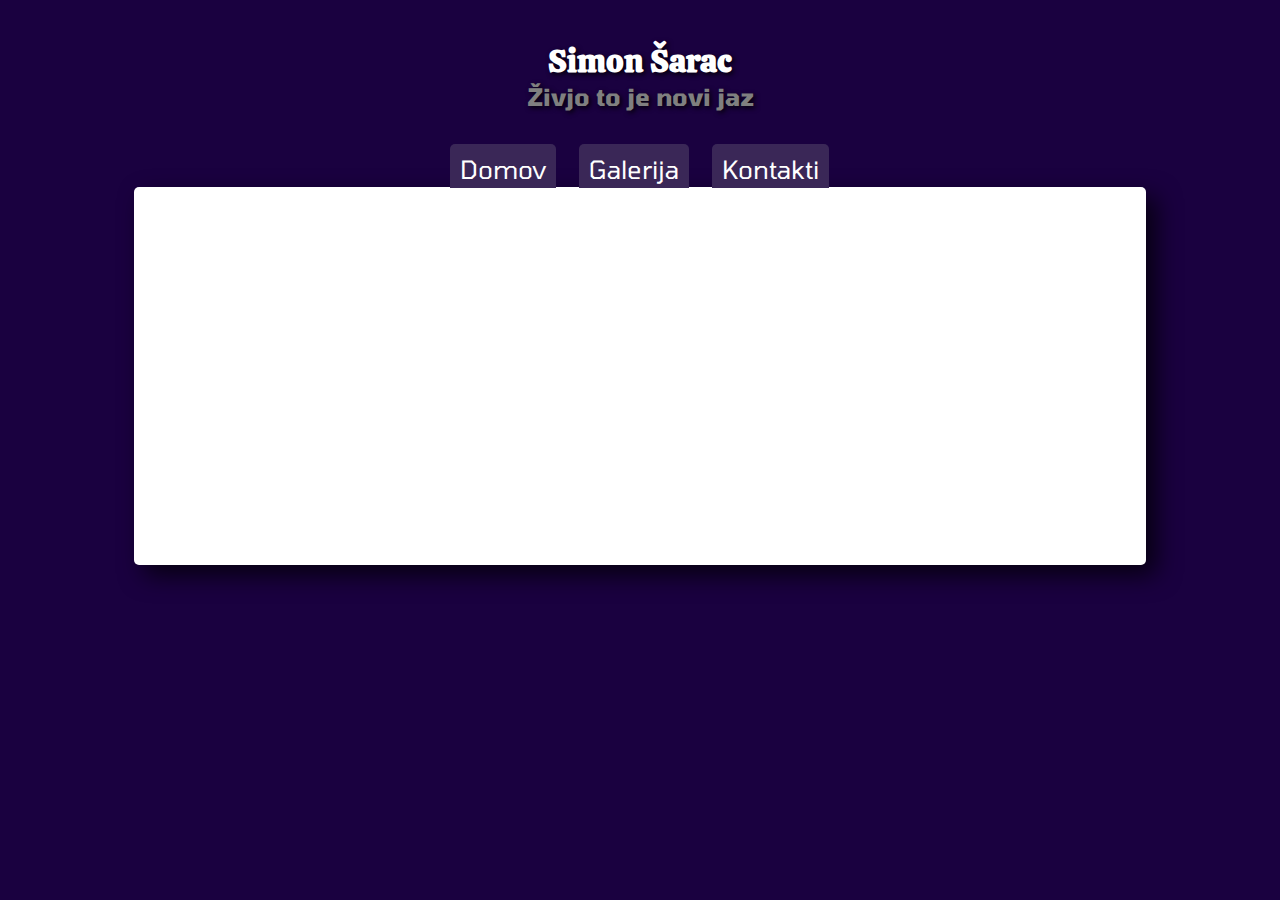
<file: index.html>
<!DOCTYPE html>
<html lang="en" dir="ltr">
  <head>
    <meta charset="utf-8">
    <title>Simon Šarac</title>
<link rel="stylesheet" href="index.css">
<link href="https://fonts.googleapis.com/css?family=Tomorrow&display=swap" rel="stylesheet">
  </head><link href="https://fonts.googleapis.com/css?family=Calistoga|Tomorrow&display=swap" rel="stylesheet">
  <body>


    <div id="platno">
      <h1 id="naslov">Simon Šarac</h1>
      <h2 id="opis">Živjo to je novi jaz</h2>

      <table id="nav">
        <tr>
          <td><a href="index.html">Domov</a></td>
          <td><a href="galerija.html">Galerija</a></td>
          <td><a href="kontakti.html">Kontakti</a></td>
        </tr>
      </table>

      <div id="vsebina">
      <iframe width="100%" height="315" src="https://www.youtube.com/embed/biOuNau5JOE" frameborder="0" allow="accelerometer; autoplay; encrypted-media; gyroscope; picture-in-picture" allowfullscreen></iframe>
</div>

    <div>
</file>
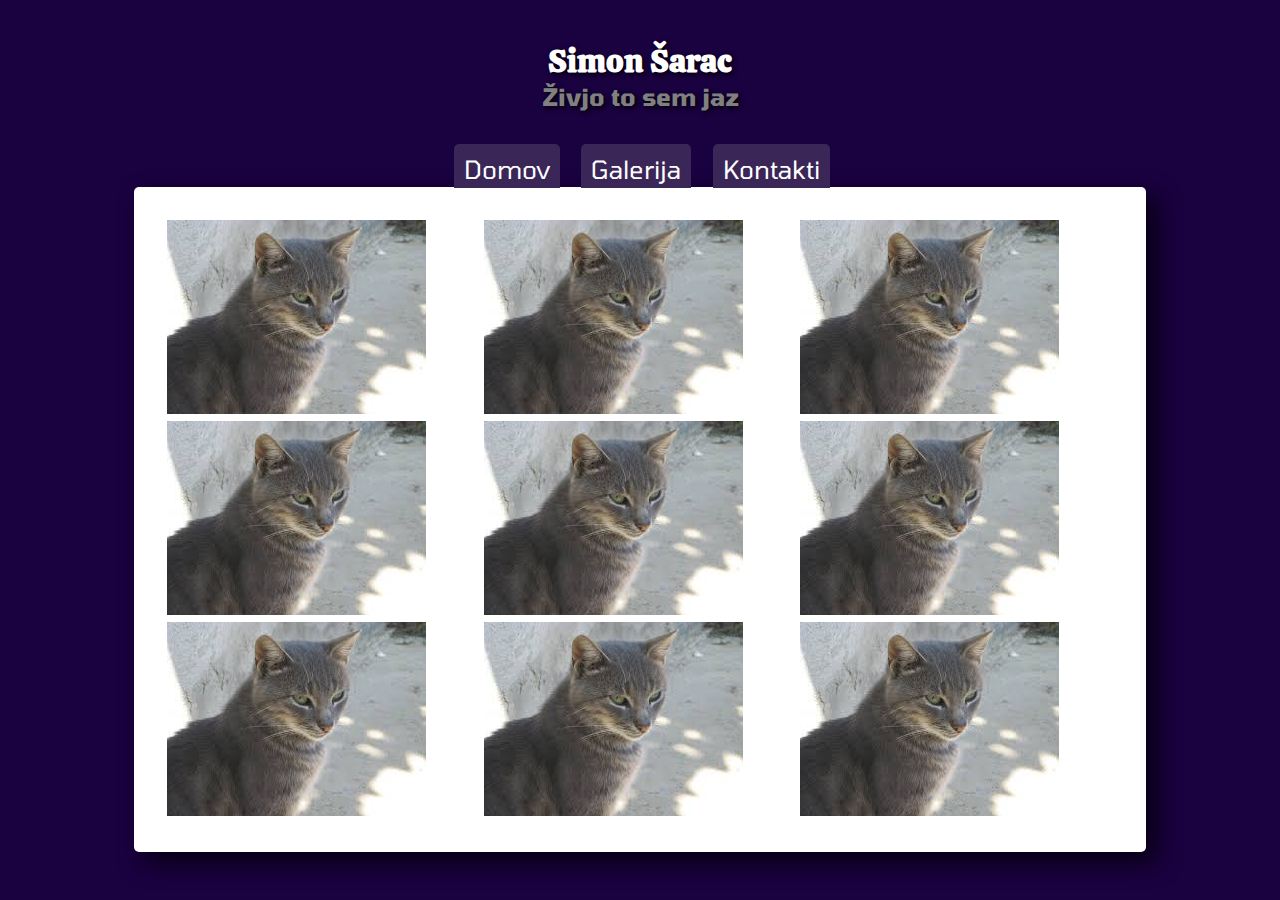
<file: galerija.html>
<!DOCTYPE html>
<html lang="en" dir="ltr">
  <head>
    <meta charset="utf-8">
    <title>Simon Šarac</title>
<link rel="stylesheet" href="index.css">
<link href="https://fonts.googleapis.com/css?family=Tomorrow&display=swap" rel="stylesheet">
  </head><link href="https://fonts.googleapis.com/css?family=Calistoga|Tomorrow&display=swap" rel="stylesheet">
  <body>


    <div id="platno">
      <h1 id="naslov">Simon Šarac</h1>
      <h2 id="opis">Živjo to sem jaz</h2>

      <table id="nav">
        <td>
          <td><a href="index.html">Domov</a></td>
          <td><a href="galerija.html">Galerija</a></td>
          <td><a href="kontakti.html">Kontakti</a></td>
        </tr>
      </table>

      <div id="vsebina">

        <table width="100%">


          <tr>
      <td>  <img widht="200px" src="mačka.jpg" alt=""></th>
    <td>  <img widht="200px" src="mačka.jpg" alt=""></th>
    <td>  <img widht="200px" src="mačka.jpg" alt=""></th>
  </tr>
  <tr>
    <td>  <img widht="200px" src="mačka.jpg" alt=""></td>
    <td>  <img widht="200px" src="mačka.jpg" alt=""></td>
    <td> <img widht="200px" src="mačka.jpg" alt=""></td>
  </tr>
  <tr>
    <td>  <img widht="200px" src="mačka.jpg" alt=""></td>
    <td>  <img widht="200px" src="mačka.jpg" alt=""></td>
    <td>  <img widht="200px" src="mačka.jpg" alt=""></td>
  </tr>
</table>
      </div>

    <div>
</file>
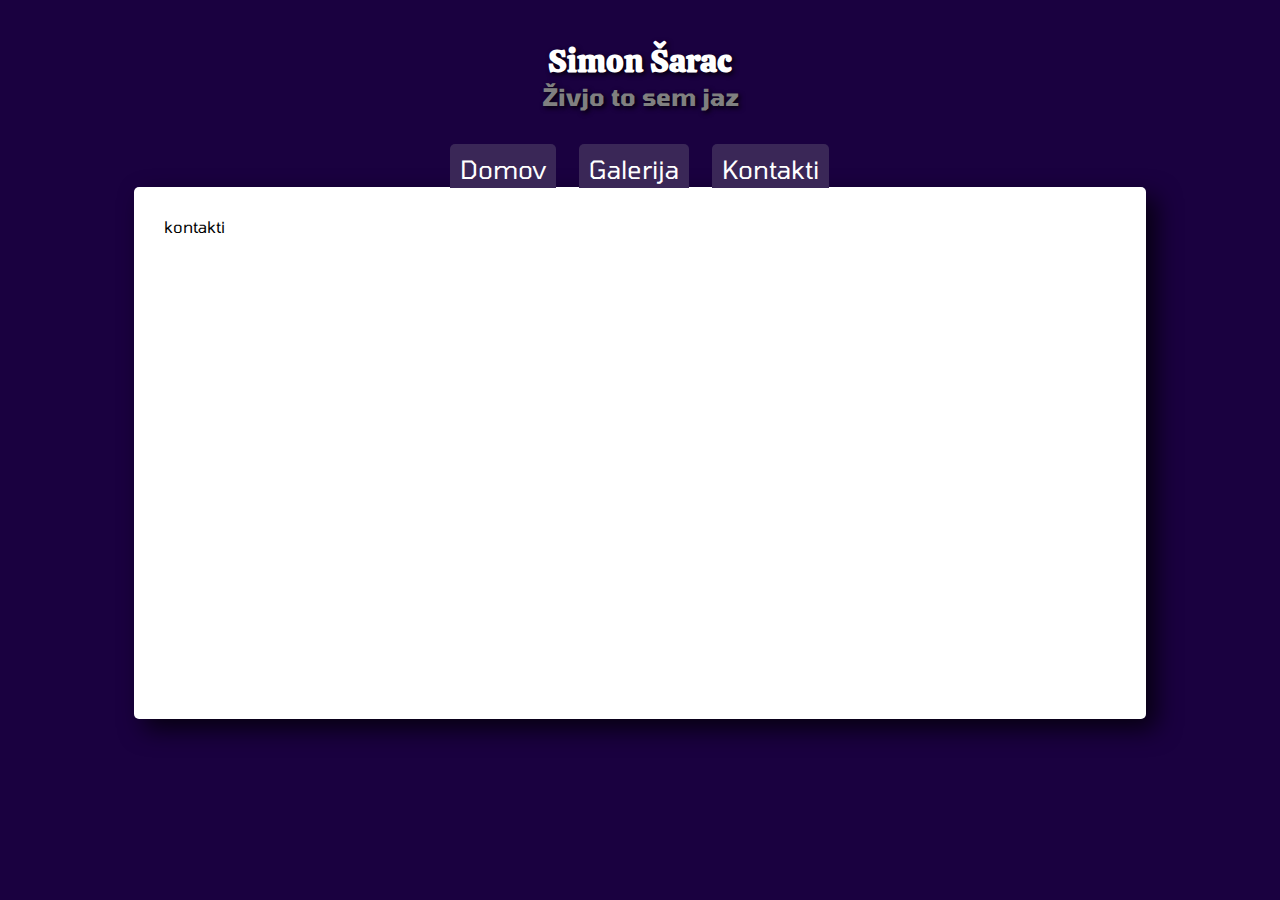
<file: kontakti.html>
<!DOCTYPE html>
<html lang="en" dir="ltr">
  <head>
    <meta charset="utf-8">
    <title>Simon Šarac</title>
<link rel="stylesheet" href="index.css">
<link href="https://fonts.googleapis.com/css?family=Tomorrow&display=swap" rel="stylesheet">
  </head><link href="https://fonts.googleapis.com/css?family=Calistoga|Tomorrow&display=swap" rel="stylesheet">
  <body>


    <div id="platno">
      <h1 id="naslov">Simon Šarac</h1>
      <h2 id="opis">Živjo to sem jaz</h2>

      <table id="nav">
        <tr>
          <td><a href="index.html">Domov</a></td>
          <td><a href="galerija.html">Galerija</a></td>
          <td><a href="kontakti.html">Kontakti</a></td>
        </tr>
      </table>

      <div id="vsebina">
        kontakti
        <iframe src="https://www.google.com/maps/embed?pb=!1m18!1m12!1m3!1d21956.439428390648!2d15.623020638037872!3d46.53670836419572!2m3!1f0!2f0!3f0!3m2!1i1024!2i768!4f13.1!3m3!1m2!1s0x476f777873277d2d%3A0x2877878a02beafb8!2sTabor%2C%202000%20Maribor!5e0!3m2!1ssl!2ssi!4v1575483494340!5m2!1ssl!2ssi" width="100%" height="450" frameborder="0" style="border:0;" allowfullscreen=""></iframe>
      </div>

    <div>
</file>
<file: index.css>
#naslov {
  text-align: center;
color: white;
margin-bottom: 0px;
padding-bottom: 0px;
font-family: 'Tomorrow', sans-serif;
font-family: 'Calistoga', cursive;
text-shadow: 2px 2px 5px rgba(0,0,0,0.9);
}

#opis {
  margin-top: 0px;
  text-align: center;
  color: gray;
  margin-bottom: 40px;
  text-shadow: 2px 2px 5px rgba(0,0,0,0.9);
}

#nav {
  width: 100%;
  text-align: center;
  padding-left: 30%;
  padding-right: 30%;
}

#platno{
  margin-left: 10%;
  margin-right:10%;
  margin-bottom: 30px;
  margin-top: 40px;
  border-style: none;
}

#vsebina {
  border-style: none;
  padding: 30px;
  background-color: white;
  border-radius: 5px;
  -webkit-box-shadow: 10px 10px 24px 0px rgba(0,0,0,0.75);
-moz-box-shadow: 10px 10px 24px 0px rgba(0,0,0,0.75);
box-shadow: 10px 10px 24px 0px rgba(0,0,0,0.75);
Copy Text
}

a{
  background-color: #3a2757;
  color: white;
  padding: 10px;
  padding-bottom: 4px;
  border-top-right-radius: 5px;
  border-top-left-radius: 5px;
  text-decoration: none;
  font-size: 25px;
}

body {
  font-family: 'Tomorrow', sans-serif;
  background-color: #1a0140;
}
</file>
